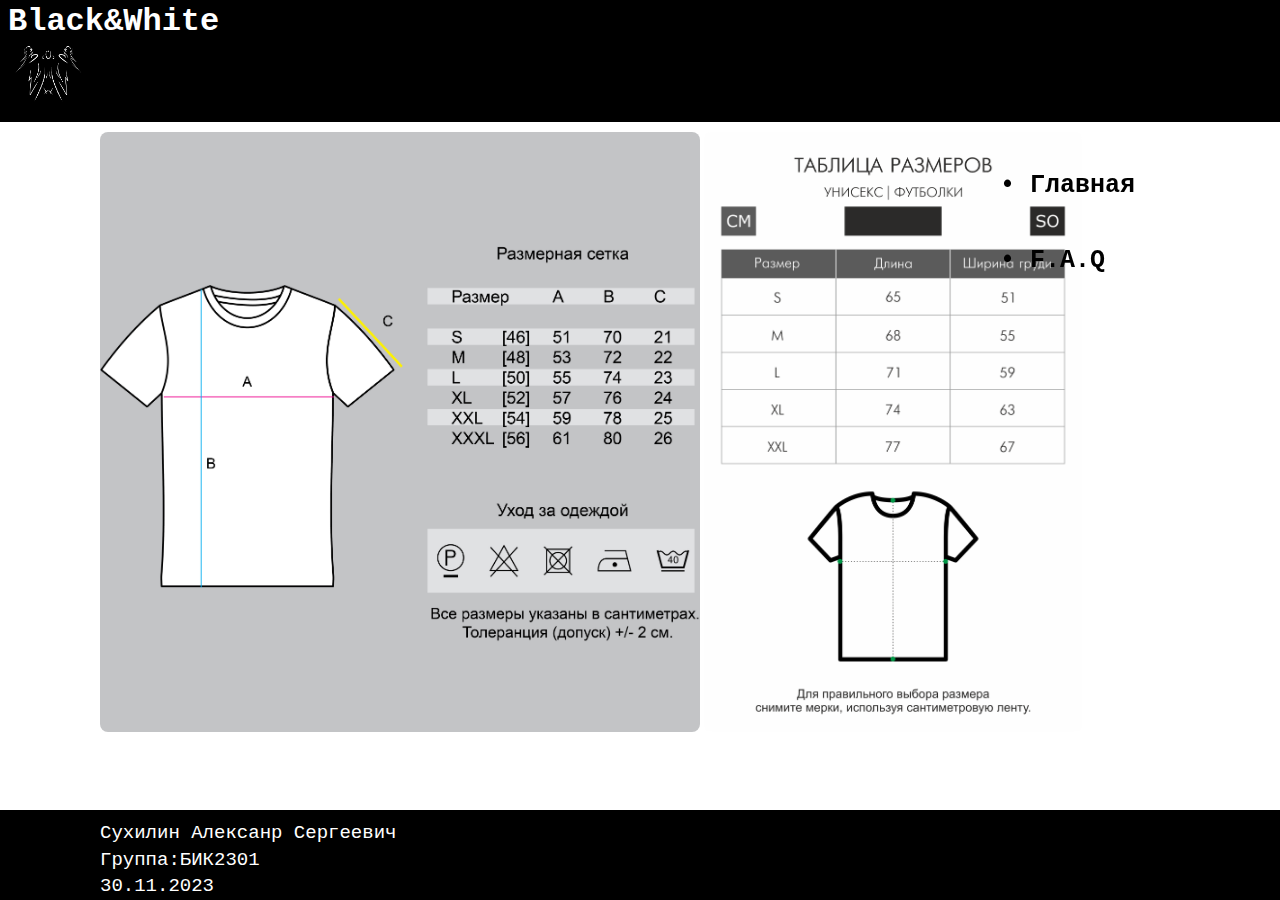
<file: index2.html>
<!DOCTYPE html>
<html lang="en">
<head>
    <meta charset="UTF-8">
    <link rel="stylesheet" href="style/style1.css">
    <title>Black&White</title>
    <link rel="icon" href="img/привет.ico" type="image/x-icon">
</head>

<body>
<header>
<a href="index.html" ><h1>Black&White</h1></a>
</header>    
<div class="logo"><a href="index.html" ><img src="img/аватарка1.png" width="100" height="90"></a></div>
<nav>
    <ul>
        <li><a href="index.html">Home</a></li>
    </ul>
</nav>


<div class="container mt-5">
    <div class="row">
        <div class="col-md-4">
            <div class="product">
                <div class="image">
                    <img src="img/1212.jpeg" alt="">
                    <img src="img/sit.png" alt="">
                </div>
            </div>
        </div>
    </div>
</div>

<div class="sidenav">
    <a href="index.html">• Главная</a>
    <a href="index3.html">• F.A.Q</a>
</div>

<footer>
    <div class="container">
        <div class="work">
            <p>Сухилин Алексанр Сергеевич</p>
            <p>Группа:БИК2301</p>
            <p>30.11.2023</p>
        </div>
    </div>
</footer>

</body>
</html>
</file>
<file: style/style1.css>
body{
  position: relative;
  font-family: 'Noto Sans', sans-serif;
  font-size: 16px;
  line-height: 1.4;
  min-width: 320px;
  overflow-x: hidden;
  background: white;
  margin: 0px;
}



h1{
    font-family:'Courier';
    color: white;
    margin: 0px;
    transform: translateX(8px);
    display: inline-block;
}
/*--------------------------------------------*/
header{
    display: block;
    height: 60px;
    margin: 0px;
    padding: 0px;
    background-color: rgb(0, 0, 0);
}
/*-----------------------------------------------*/
ul{
    list-style-type: none;
    padding:0px;
    margin:0 0 0 1px;
}
li{
    float: left;
}
li a{
    display: block;
    text-decoration: none;
    padding:20px 15px;
    text-align: center;
}
nav{
    width:auto;
    background-color: rgb(0, 0, 0);
    overflow: auto;
}
.logo{
    position: absolute;
    margin: 0px;
    transform: translateY(-30px);
}
/*------------------------------------------*/

* {
    margin: 0;
    padding: 0;
    box-sizing: border-box;
  }
  body {
    color: #000000;
    background: #ffffff;
  }
  li {
    list-style: none;
  }
  input[type="radio"] {
    display: none;
  }
  .js-slider {
    position: relative;
    width: 80%;
    height: 100vh;
    margin: 0 auto;
  }
  .js-slider_item {
    position: absolute;
    left: 0;
    top: 0;
    width: 100%;
    height: 100%;
    padding: 1rem 3rem;
    opacity: 0;
    visibility: hidden;
    transform-origin: right center;
    transform: translate3d(0%, 0%, 0) rotateY(30deg) scaleX(0.95);
    transition: all 1s ease,transform 1s cubic-bezier(0.43, 0.28, 0.51, 1);
  }
  #s-1:checked ~ .js-slider .js-slider_item.img-1,
  #s-2:checked ~ .js-slider .js-slider_item.img-2,
  #s-3:checked ~ .js-slider .js-slider_item.img-3 {
    opacity: 1;
    visibility: visible;
    transform-origin: left center;
    transform: translate3d(0, 0, 0) rotateY(0deg) scaleX(1);
  }
  .js-slider_img {
    width: 100%;
    height: 60%;
    position: relative;
    overflow: hidden;
  }
  .c-img-w-full {
    position: absolute;
    top: 50%;
    left: 50%;
    width: 58%;
    height: auto;
    transform: translate3d(-50%, -50%, 0);
  }
  .c-img-h-full {
    position: absolute;
    top: 50%;
    left: 50%;
    width: 50%;
    height: auto;
    transform: translate3d(-50%, -50%, 0);
  }
  figcaption {
    display: block;
  }
  .wo-h3 {
    margin-top: 6rem;
    margin-bottom: 2rem;
    padding-bottom: 2rem;
    border-bottom: 1px solid rgba(139,0,10,0.9);
    font-family: Courier;
  }
  .c-label {
    display: inline-block;
    color: #eee;
    background-color: rgba(139,0,10,0.9);
    line-height: 1;
    padding: 0.5em 0.9em;
    margin-right: 0.5em;
    font-size: 1.4rem;
    font-weight: bold;
    font-family: Courier;
  }
  .view-sm {
    display: none;
  }
  .js-slider_nav {
    position: absolute;
    left: 0;
    top: 50%;
    width: 100%;
    transform: translate3d(0, -50%, 0);
  }
  .js-slider_nav_item.prev {
    left: 0;
  }
  .js-slider_nav_item.next {
    right: 0;
    transform: rotateY(180deg);
  }
  .js-slider_nav_item {
    position: absolute;
    display: none;
    width: 4rem;
    height: 4rem;
    border: 1px solid rgba(139,0,10,0.9);
    border-radius: 50%;
    cursor: pointer;
    transition: 1s all cubic-bezier(0.075, 0.82, 0.165, 1);
  }
  .js-slider_nav_item:before {
    content: "";
    display: block;
    position: absolute;
    left: 1rem;
    top: 55%;
    width: 1rem;
    height: 1px;
    background-color: rgba(139,0,10,0.9);
    transform-origin: left bottom;
    transform: translate3d(0, -50%, 0) rotate(-45deg);
    transition: 1s all cubic-bezier(0.075, 0.82, 0.165, 1);
  }
  .js-slider_nav_item:hover {
     transform: translate3d(-30%, 0, 0);
  }
  .js-slider_nav_item.next:hover {
     transform: rotateY(180deg) translate3d(-30%, 0, 0);
  }
  .js-slider_nav_item:hover:before {
    transform: translate3d(0, -50%, 0) rotate(-30deg);
  }
  .js-slider_nav_item:after {
    content: "";
    position: absolute;
    top: 55%;
    left: 50%;
    width: 2rem;
    height: 1px;
    background-color: rgba(139,0,10,0.9);
    transform: translate3d(-50%, -50%, 0);
  }
  #s-1:checked ~ .js-slider .js-slider_nav .s-nav-1,
  #s-2:checked ~ .js-slider .js-slider_nav .s-nav-2,
  #s-3:checked ~ .js-slider .js-slider_nav .s-nav-3 {
    display: block;
  }
  .js-slider_indicator {
    position: absolute;
    left: 0;
    top: 63%;
    width: 100%;
    text-align: center;
  }
  .js-slider-indi {
    position: relative;
    display: inline-block;
    padding: 2rem;
    cursor: pointer;
  }
  .js-slider-indi:after {
    content: "";
    position: absolute;
    top: 50%;
    left: 50%;
    width: 1rem;
    height: 1rem;
    border-radius: 1rem;
    background: rgba(139,0,10,0.9);
    transform: translate3d(-50%, -50%, 0);
  }
  .js-slider-indi:hover:after {
    transform: translate3d(-50%, -50%, 0) scale(1.5);
    transition: 1s all cubic-bezier(0.075, 0.82, 0.165, 1);
  }
  #s-1:checked ~ .js-slider .js-slider_indicator .indi-1:after,
  #s-2:checked ~ .js-slider .js-slider_indicator .indi-2:after,
  #s-3:checked ~ .js-slider .js-slider_indicator .indi-3:after {
    transform: translate3d(-50%, -50%, 0) scale(2.5);
  }


/*------------------------------------*/

.image{
  margin-bottom: 10px;
}

.image img{
  object-fit: cover;
  border-radius: 8px;
  height: 600px;
}

.container {
  padding-top: 50px;
  padding-left: 100px;
}

/*----------------------------------*/

aside {
  width: 40%;
  float: right;
  box-shadow: inset 5px 0 5px -5px #b20505;
  color: #000000;
  font-family:Courier;
  font-weight: bold;
  font-size: 20px;
  transform: translate(50em, 3em);
}

aside > p {
  margin: 0.5rem;
}

/*--------------------------------------*/
article{
  text-align: center;
  font-family: Courier;
  font-size: 20px;
  transform: translate(0em,1em);
}

/*--------------------------------*/

video{
  width: 300px;
  height: 400px;
  display: block;
  top: 0;
  left: 0;
  transform: translateX(400px);
}

/*------------------------------------*/

.image{
  margin-bottom: 10px;
}

.image img{
  object-fit: cover;
  border-radius: 8px;
  height: 600px;
}

.container {
  padding-top: 10px;
  padding-left: 100px;
}

/*----------------------------------*/

article{
  text-align: center;
  font-family: Courier;
  font-size: 20px;
  transform: translate(0em,1em);
}

/*--------------------------------*/

footer{
  background-color: #000000;
  position: fixed;
  right: 0;
  bottom: 0;
  width: 100%;   
  font-size: 19px;
  color: #ffffff;
  font-family: Courier;
}


html, body{
  height: 100%;
}

* {
  margin: 0;
  padding: 0;
}

.sidenav {
    height: 400px;
    width: 300px;
    position: fixed;
    z-index: 1;
    top: 0;
    right: 0;
    overflow-x: hidden;
    padding-top: 8em;
}

.sidenav a {
    padding: 20px;
    text-decoration: none;
    font-size: 25px;
    display: block;
    font-family: Courier;
    font-weight: bold;
    transform: translateY(20px);
}

.sidenav a{
    background: linear-gradient(to right,rgb(75, 0, 0), rgb(255, 0, 0) 50%, rgb(0, 0, 0) 50%);
}

.sidenav a{
    background-clip: text;
  -webkit-background-clip: text;
  -webkit-text-fill-color: transparent;
  background-size: 200% 100%;
  background-position: 100%;
}

.sidenav a{
    transition: background-position 275ms ease;
}

.sidenav a:hover{
    background-position: 0 100%;
}
</file>
